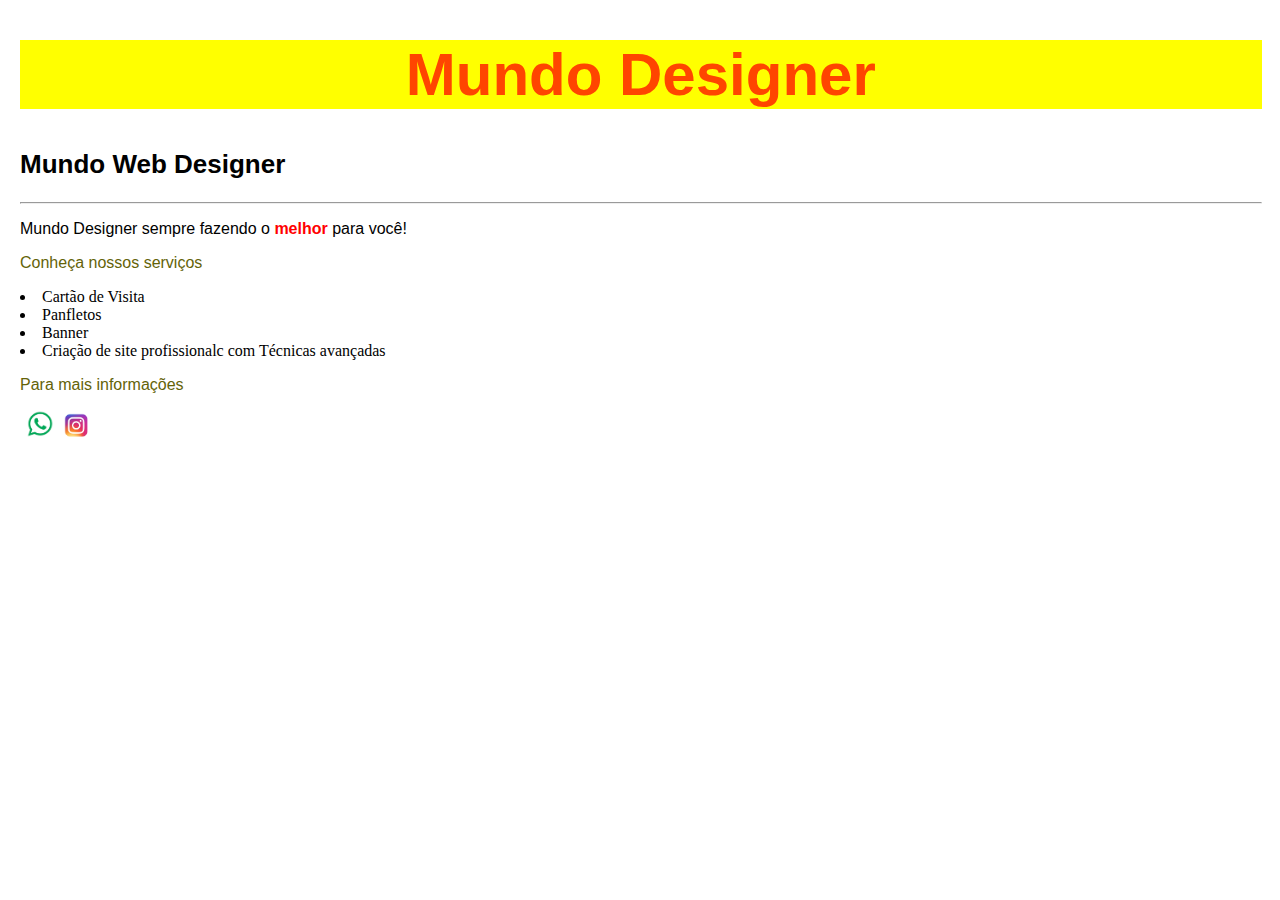
<file: index.html>
<!DOCTYPE html>
<html lang="pt-br">
<head>
    <meta charset="UTF-8">
    <meta http-equiv="X-UA-Compatible" content="IE=edge">
    <meta name="viewport" content="html5, tecnologia">
    <title>Tec-Designer</title>
    <link rel="stylesheet" type="text/css" href="Styles.css">
</head>
<body>
    <h1>Mundo Designer</h1>
<h2>Mundo Web Designer</h2>
<hr>
<p class="introducao">Mundo Designer sempre fazendo o <b class="negrito">melhor</b> para você!</p>
<p>Conheça nossos serviços</p>
<ul>
    <li>Cartão de Visita</li>
    <li>Panfletos</li>
    <li>Banner</li>
    <li>Criação de site profissionalc com Técnicas avançadas</li>
</ul>

<p>Para mais informações</p>
<a href="http://wa.me/message/UA7WJULAMDTRH1"target="_blank"><img src="./img/ZAPAO.png" width="40px"></a></class>
<a href="https://instagram.com/mundodesigner.c9?igshid=YmMyMTA2M2Y="target="_blank"><img src="./img/insta.jpg" width="25"></a>
</body>
</html>
</file>
<file: Styles.css>
body{
    width: 97%;
   margin:20px;
}
h1{
   color:orangered;
   text-align: center;
   background-color: yellow;
   font-size: 60px;
   font-family: Impact, Haettenschweiler, 'Arial Narrow Bold', sans-serif;
}
h2{
   font-family: Impact, Haettenschweiler, 'Arial Narrow Bold', sans-serif;
   font-size: 26px;
}
.introducao{
   color: black;
   font-family: 'Franklin Gothic Medium', 'Arial Narrow', Arial, sans-serif;
}
.negrito{
   color: red;
}
p{
   font-family:'Franklin Gothic Medium', 'Arial Narrow', Arial, sans-serif;
   color:rgb(100, 99, 8)
}
li{
     color:black;
     padding-left: 0;
     list-style-position:inside;
}
ul{
   padding: 0;
}
</file>
